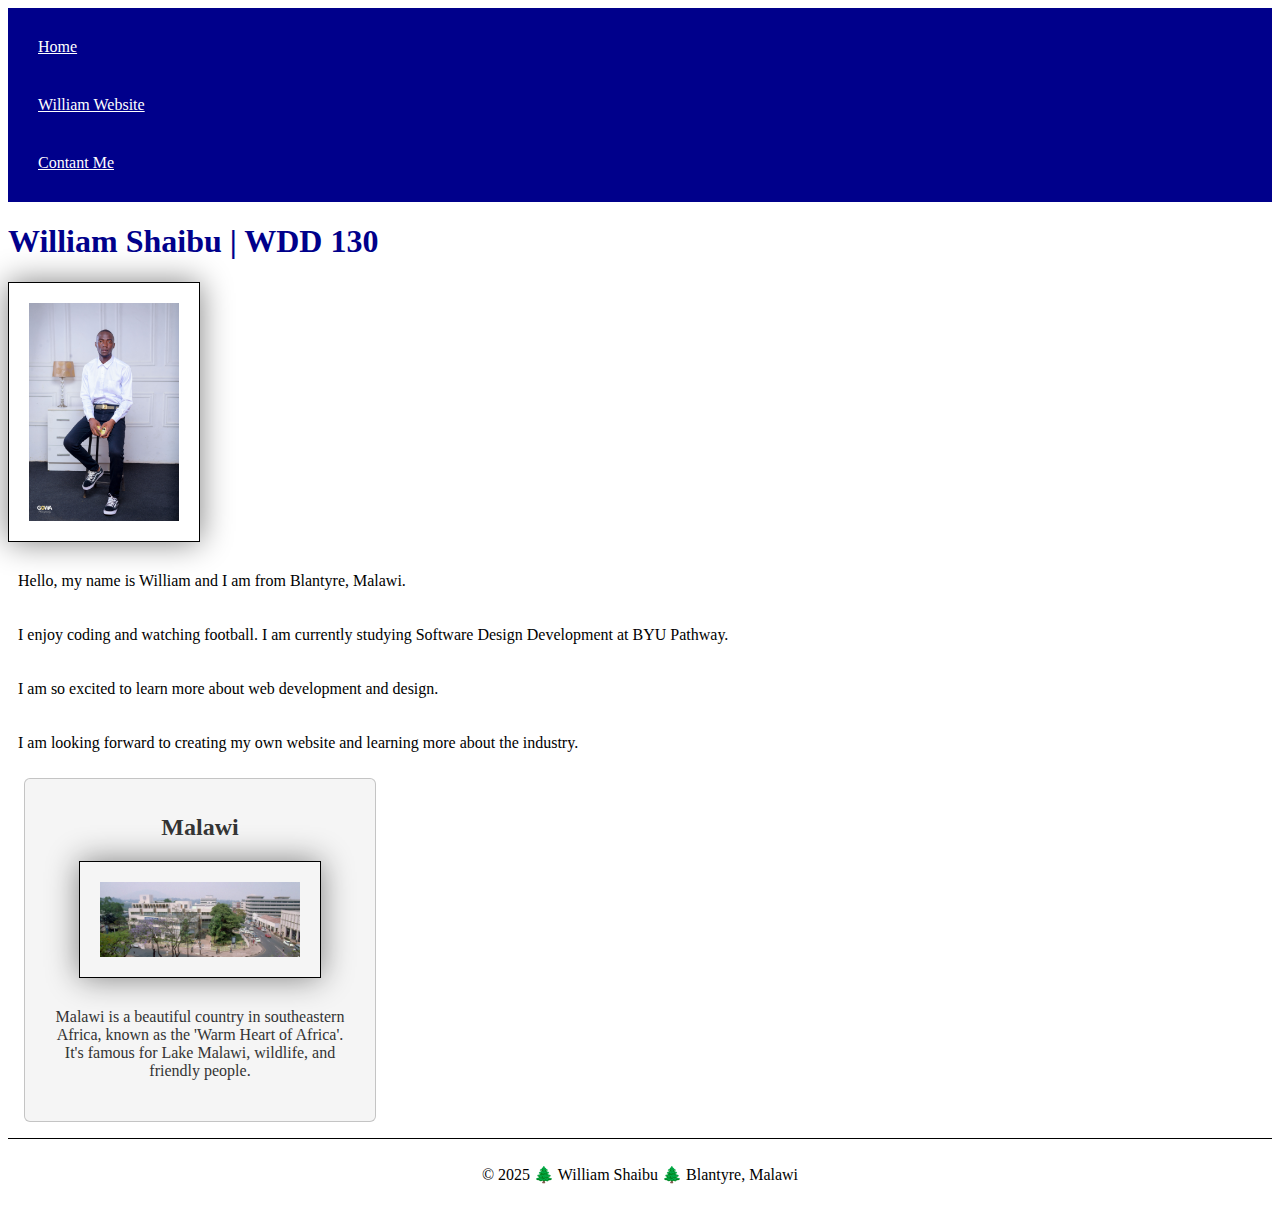
<file: index.html>
<!DOCTYPE html>
<html lang="en">
<head>
    <meta charset="utf-8">
    <meta http-equiv="X-UA-Compatible" content="IE=edge">
    <title>WILLIAM SHAIBU | WDD 130</title>
    <meta name="description" content="William Shaibu, WDD 130, Student homepage for Web Design and Development at BYU Pathway">
    <meta name="author" content="William Shaibu">
    <meta name="viewport" content="width=device-width, initial-scale=1">
    <link rel="stylesheet" href="styles/styles.css">
</head>
<body>
    <header>
        <nav>
            <a href="#">Home</a>
            <a href="#">William Website</a>
            <a href="#">Contant Me</a>
        </nav>
    </header>

    <main>
        <h1>William Shaibu | WDD 130</h1>
        <img src="./images/profile.jpg" alt="Profile picture of William Shaibu">
        <p>Hello, my name is William and I am from Blantyre, Malawi.</p>
        <p>I enjoy coding and watching football. I am currently studying Software Design Development at BYU Pathway.</p>
        <p>I am so excited to learn more about web development and design.</p>
        <p>I am looking forward to creating my own website and learning more about the industry.</p>
    </main>

    <aside>
        <h2>Malawi</h2>
        <img src="./images/blantyre.jpg" alt="Lake Malawi or Malawi Flag">
        <p>Malawi is a beautiful country in southeastern Africa, known as the 'Warm Heart of Africa'. It's famous for Lake Malawi, wildlife, and friendly people.</p>
    </aside>

    <footer>
        <p>&copy; 2025 🌲 William Shaibu 🌲 Blantyre, Malawi</p>
    </footer>
</body>
</html>
</file>
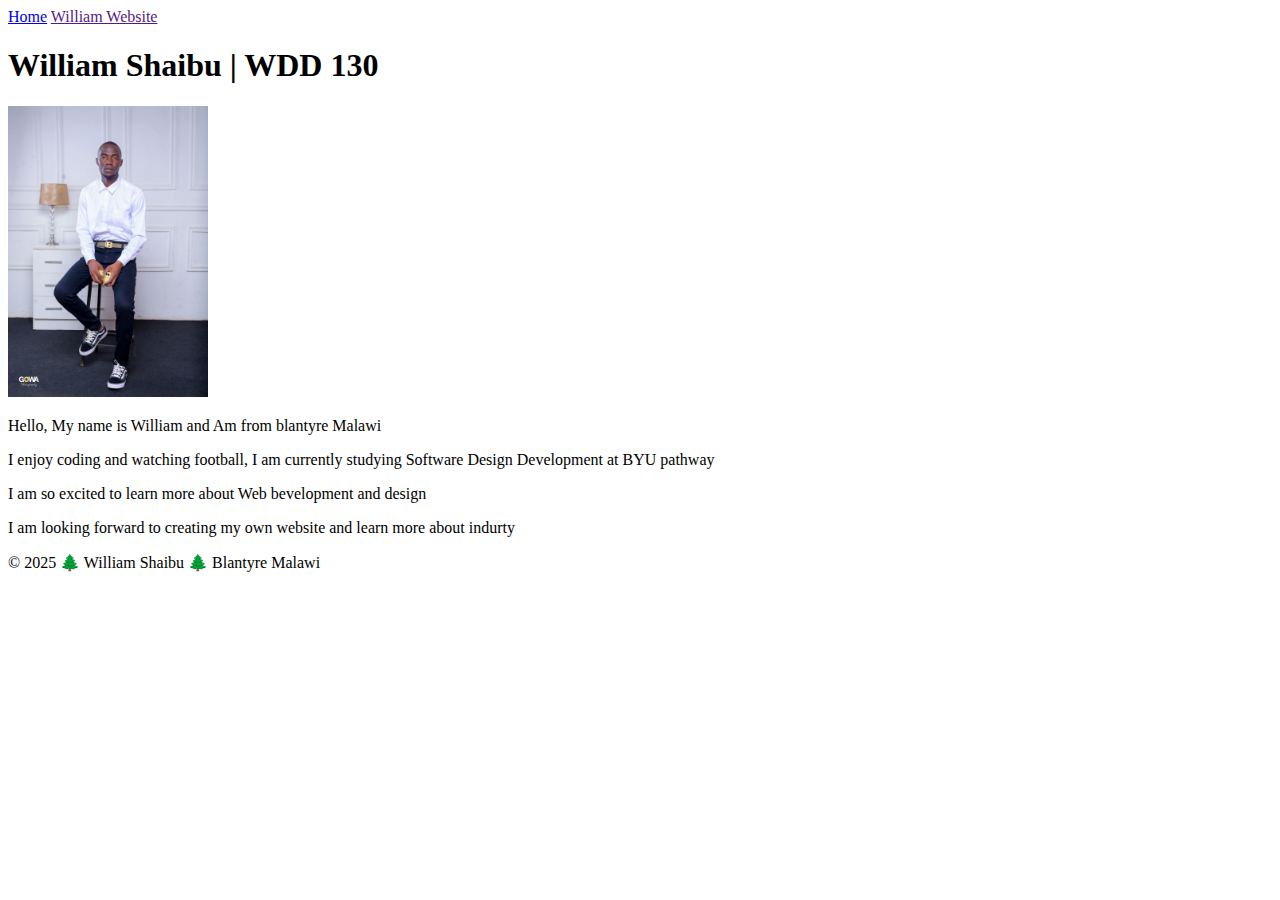
<file: wdd130/index.html>
<!DOCTYPE html>
<html>
    <head>
        <meta charset="utf-8">
        <meta http-equiv="X-UA-Compatible" content="IE=edge">
        <title>WILLIAM SHAIBU | WDD 130</title>
        <meta name="description" content="">
        <meta name="viewport" content="width=device-width, initial-scale=1">
        <link rel="stylesheet" href="">
    </head>
    <body>
        <header>
              <nav>
                 <a href="#">Home</a>
                 <a href="">William Website</a>
                 
              </nav>
        </header>

        <main>
               <h1>William Shaibu | WDD 130</h1>
               <img src="./images/profile.jpg" alt="Profile picture of William Shaibu" width=200>
               <p>Hello, My name is William and Am from blantyre Malawi</p>
               <p>I enjoy coding and watching football, I am currently studying Software Design Development at BYU pathway</p>
               <p>I am so excited to learn more about Web bevelopment and design </p>
               <p>I am looking forward to creating my own website and learn more about indurty</p>
        </main>

        <footer>
                <p>&copy 2025 🌲 William Shaibu 🌲 Blantyre Malawi</p>
        </footer>
    </body>
</html>
</file>
<file: styles/styles.css>
nav {
    background-color: darkblue;
    padding: 10px;
}

nav a {
    display: block;
    padding: 20px;
    color: white;
}

h1 {
    color: darkblue;
}

img {
    width: 150px;
    height: auto;
    border: 1px solid black;
    padding: 20px;
    box-shadow: 0 0 30px gray;
}

p {
    padding: 10px;
}

aside {
    width: 20em;
    margin: 1em;
    border: 1px solid rgba(0, 0, 0, 0.2);
    padding: 15px;
    background-color: #f5f5f5;
    color: #333;
    border-radius: 6px;
    text-align: center;
}

aside img {
    width: 200px;
    height: auto;
}

footer {
    margin-top: 1em;
    border-top: 1px solid #000;
    text-align: center;
}
</file>
